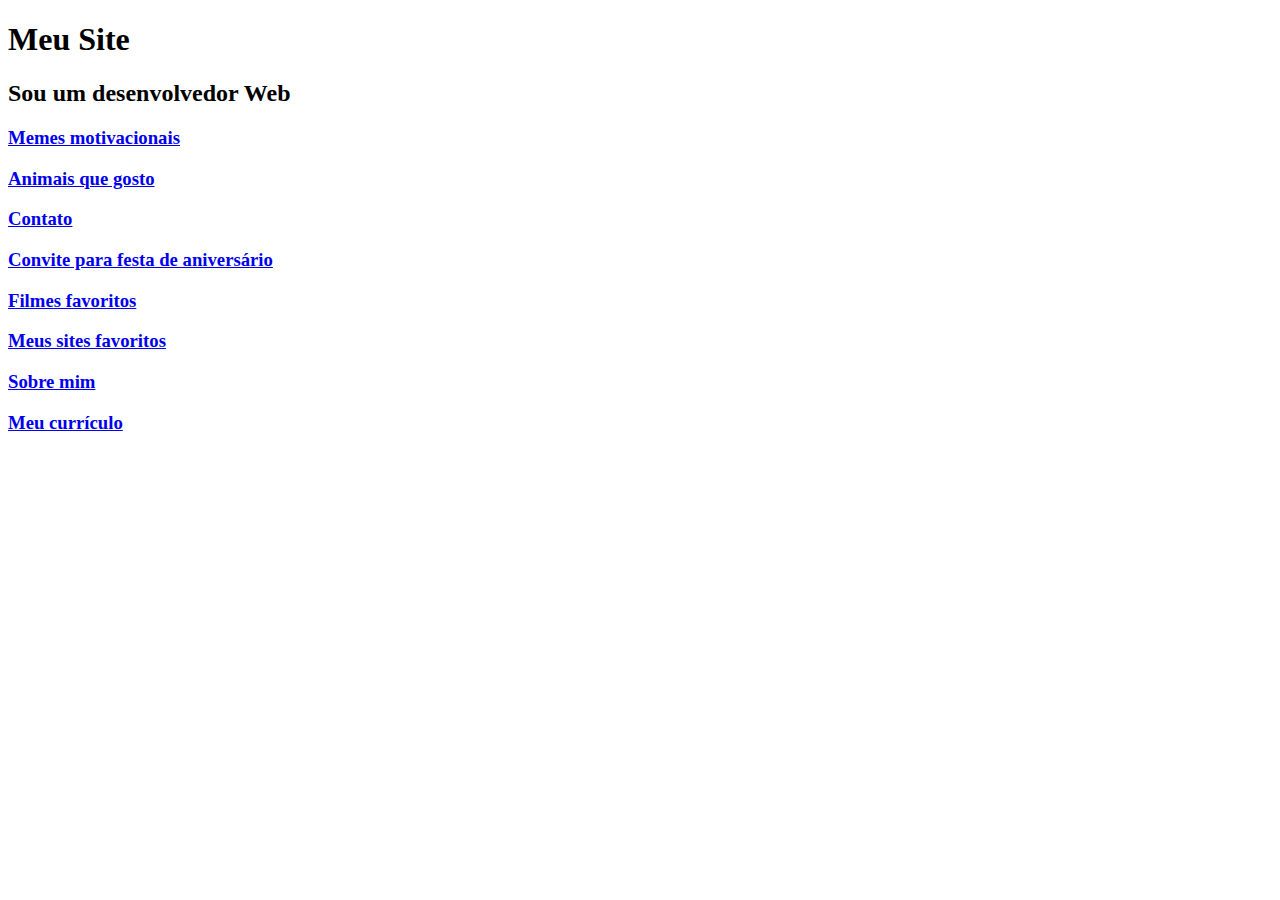
<file: index.html>
<!DOCTYPE html>
<html lang="pt-BR">
<head>
    <meta charset="UTF-8">
    <meta name="viewport" content="width=device-width, initial-scale=1.0">
    <title>Meu site</title>
</head>
<body>
    <h1>Meu Site</h1>

    <h2>Sou um desenvolvedor Web</h2>

    <h3><a href="public/Motivational_meme.html">Memes motivacionais</a></h3>

    <h3><a href="./public/Animais_que_gosto.html">Animais que gosto</a>
    </h3>
    <h3><a href="./public/Contato.html">Contato</a>
    </h3>
    <h3><a href="./public/Convite_festa.html">Convite para festa de aniversário</a>
    </h3>
    <h3><a href="./public/Filmes_Preferidos.html">Filmes favoritos</a>
    </h3>
    <h3><a href="./public/Sites_favoritos.html">Meus sites favoritos</a>
    </h3>
    <h3><a href="./public/Sobre_mim.html">Sobre mim</a>
    </h3>
    <h3><a href="./public/Curriculo.html">Meu currículo</a>
    </h3>

</body>
</html>
</file>
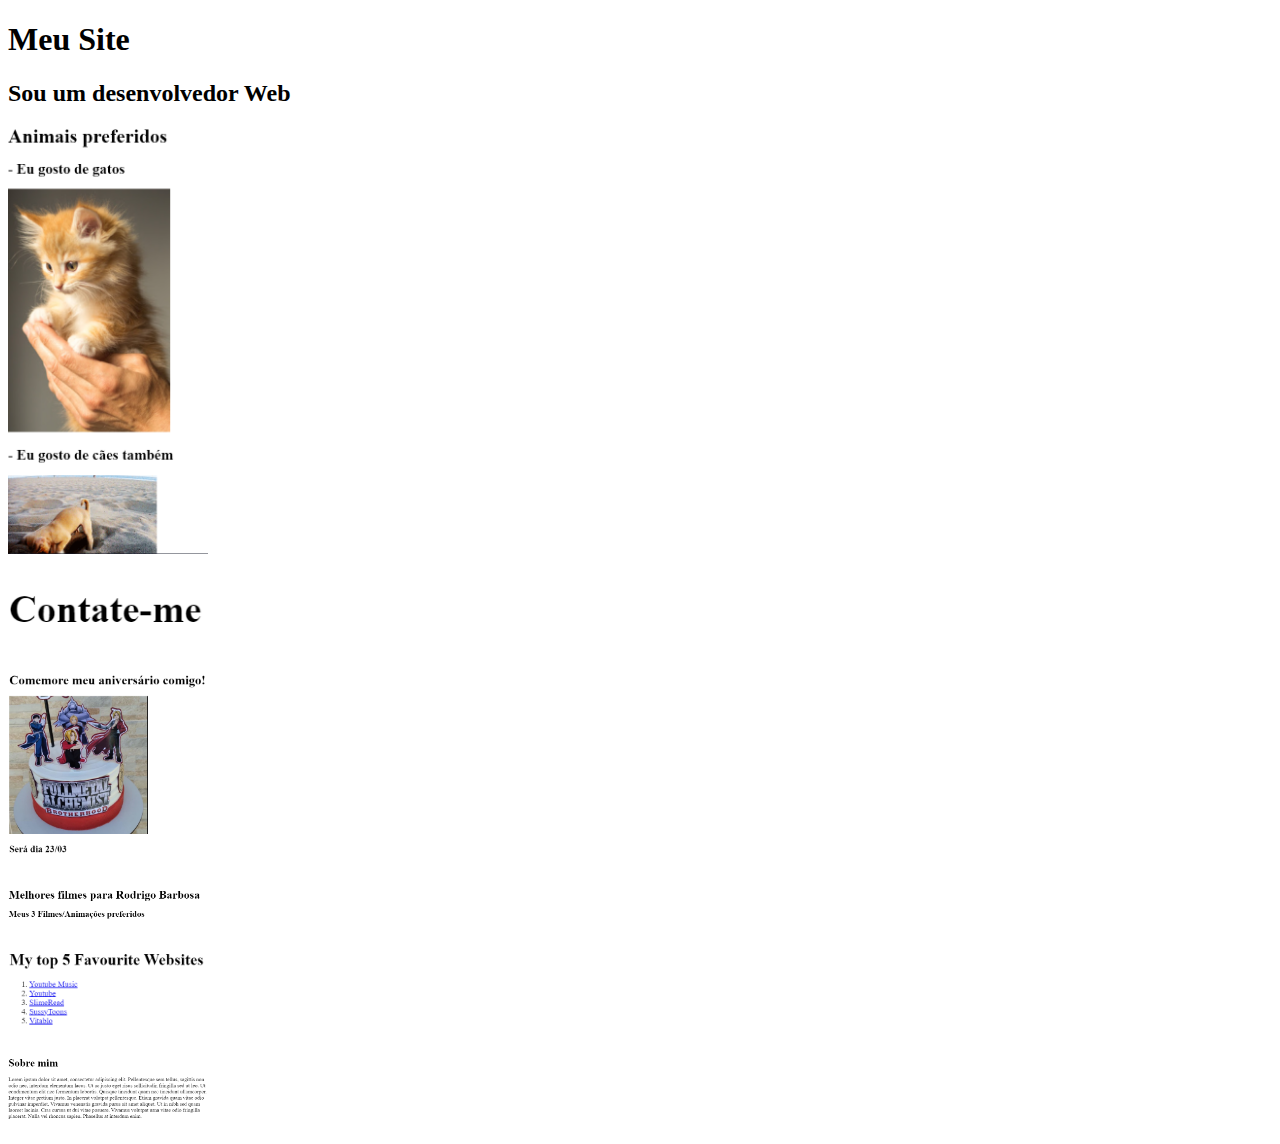
<file: Home.html>
<!DOCTYPE html>
<html lang="pt-BR">
<head>
    <meta charset="UTF-8">
    <meta name="viewport" content="width=device-width, initial-scale=1.0">
    <title>Meu site</title>
</head>
<body>
    <h1>Meu Site</h1>

    <h2>Sou um desenvolvedor Web</h2>

    <h3><a href="./public/Animais_que_gosto.html"><img src="./assets/images/Animais.png" alt="" width="200" border-width="10" border-color="" ></a>
    </h3>
    <h3><a href="./public/Contato.html"><img src="./assets/images/Contato.png" alt="" width="200"></a>
    </h3>
    <h3><a href="./public/Convite_festa.html"><img src="./assets/images/Convite.png" alt="" width="200"></a>
    </h3>
    <h3><a href="./public/Filmes_Preferidos.html"><img src="./assets/images/Filmes.png" alt="" width="200"></a>
    </h3>
    <h3><a href="./public/Sites_favoritos.html"><img src="./assets/images/Sites_fav.png" alt="" width="200"></a>
    </h3>
    <h3><a href="./public/Sobre_mim.html"><img src="./assets/images/Sobre.png" alt="" width="200"></a>
    </h3>

</body>
</html>
</file>
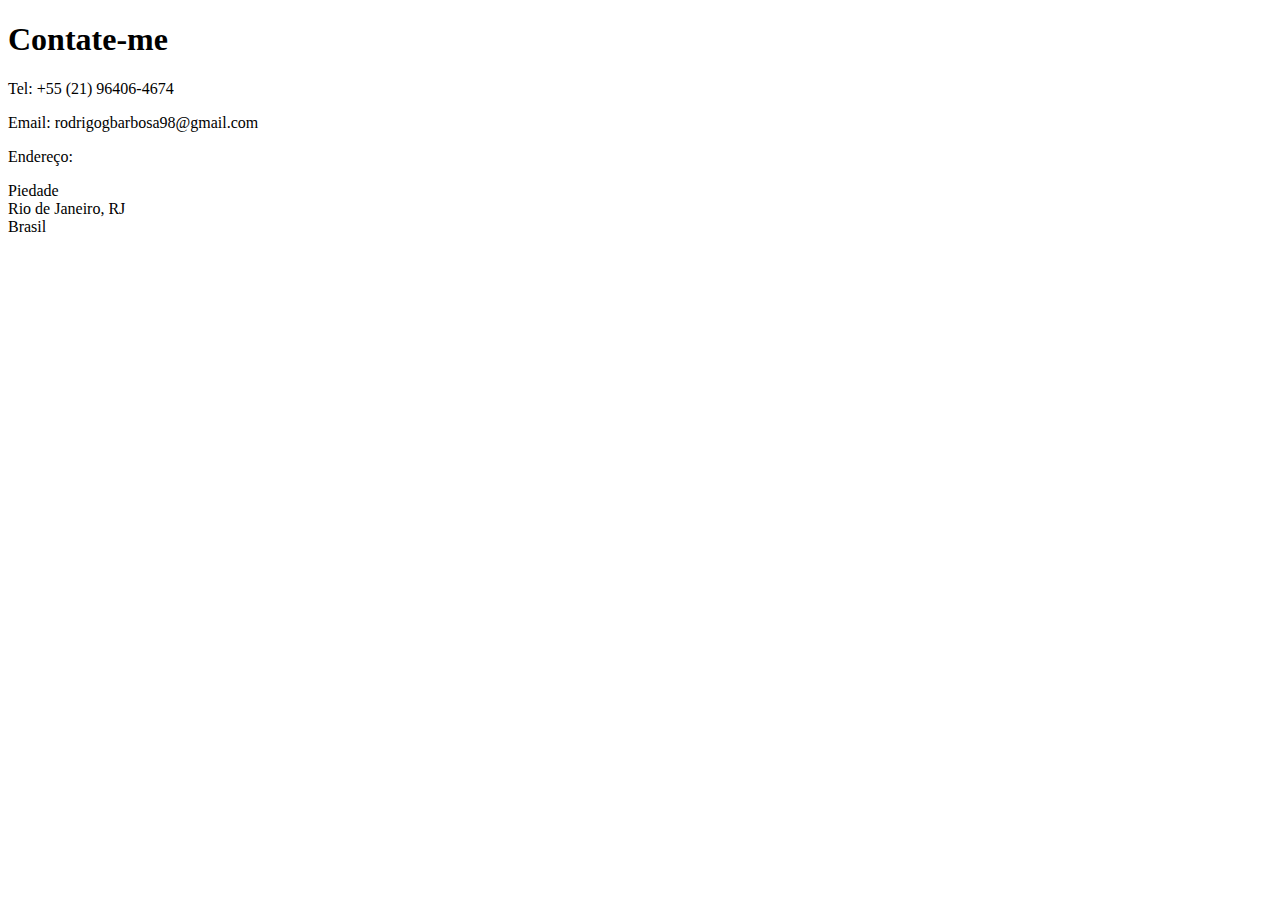
<file: public/Contato.html>
<!DOCTYPE html>
<html lang="pt-BR">
<head>
  <meta charset="UTF-8">
  <meta name="viewport" content="width=device-width, initial-scale=1.0">
  <title>Contato</title>
</head>
<body>
  <h1>Contate-me</h1>
  <p>Tel: +55 (21) 96406-4674</p>
  <p>Email: rodrigogbarbosa98@gmail.com</p>
  <p>Endereço:</p>
  <p>
    Piedade<br />
    Rio de Janeiro, RJ<br />
    Brasil <br />
  </p>
</body>
</html>
</file>
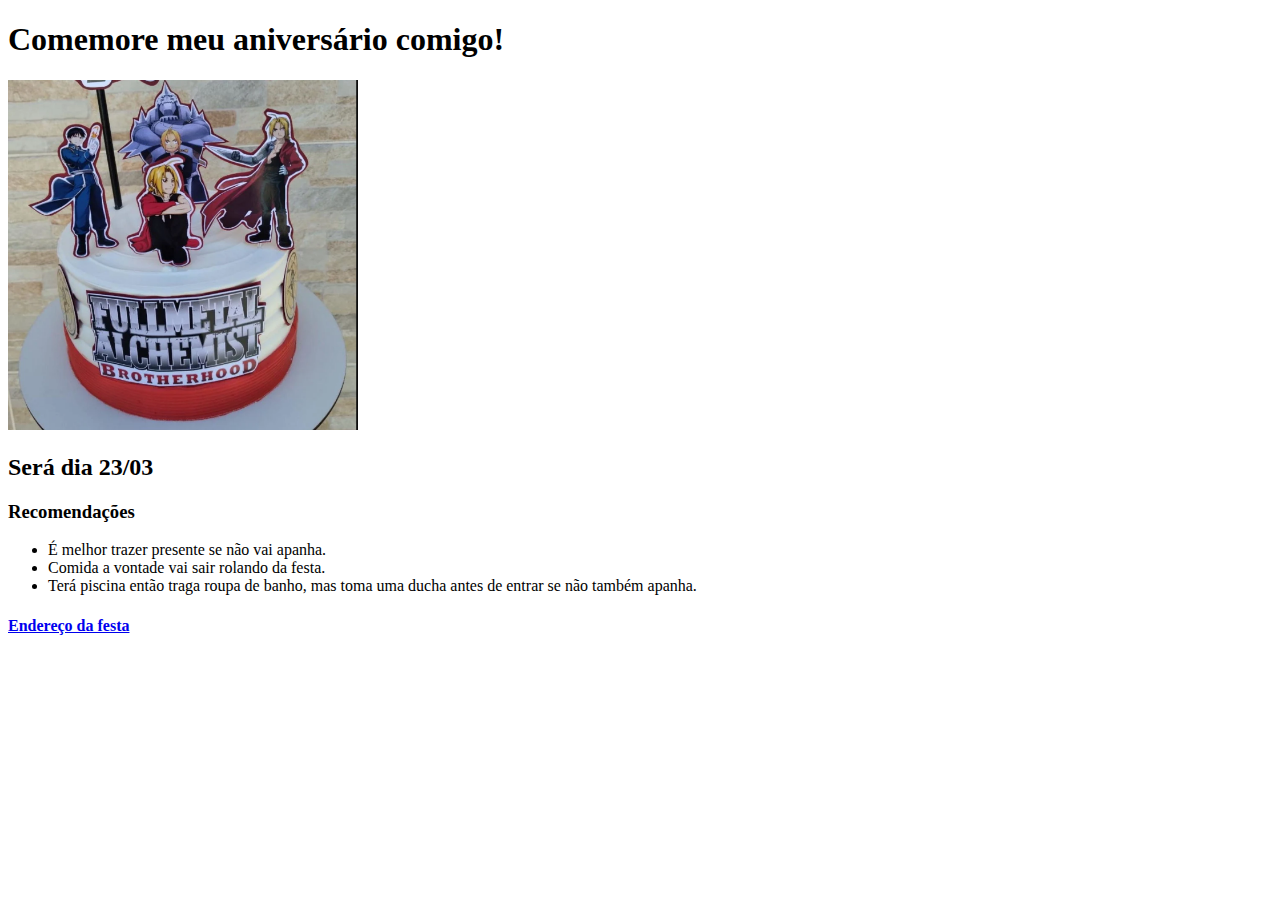
<file: public/Convite_festa.html>
<!DOCTYPE html>
<html lang="pt-BR">
<head>
    <meta charset="UTF-8">
    <meta name="viewport" content="width=device-width, initial-scale=1.0">
    <title>Convite de festa</title>
</head>
<body>
    <h1>Comemore meu aniversário comigo!</h1>
    <img src="../assets/images/Bolo.png" alt="" width="350">
    
    <h2>Será dia 23/03</h2>
    <h3>Recomendações</h3>
    <ul>
        <li>É melhor trazer presente se não vai apanha.</li>
        <li>Comida a vontade vai sair rolando da festa.</li>
        <li>Terá piscina então traga roupa de banho, mas toma uma ducha antes de entrar se não também apanha.</li>
    </ul>

    <h4><a href="https://www.google.com/maps/@35.7040744,139.5577317,3a,75y,289.6h,87.01t,0.72r/data=!3m6!1e1!3m4!1sgT28ssf0BB2LxZ63JNcL1w!2e0!7i13312!8i6656">Endereço da festa</a></h4>    

</body>
</html>
</file>
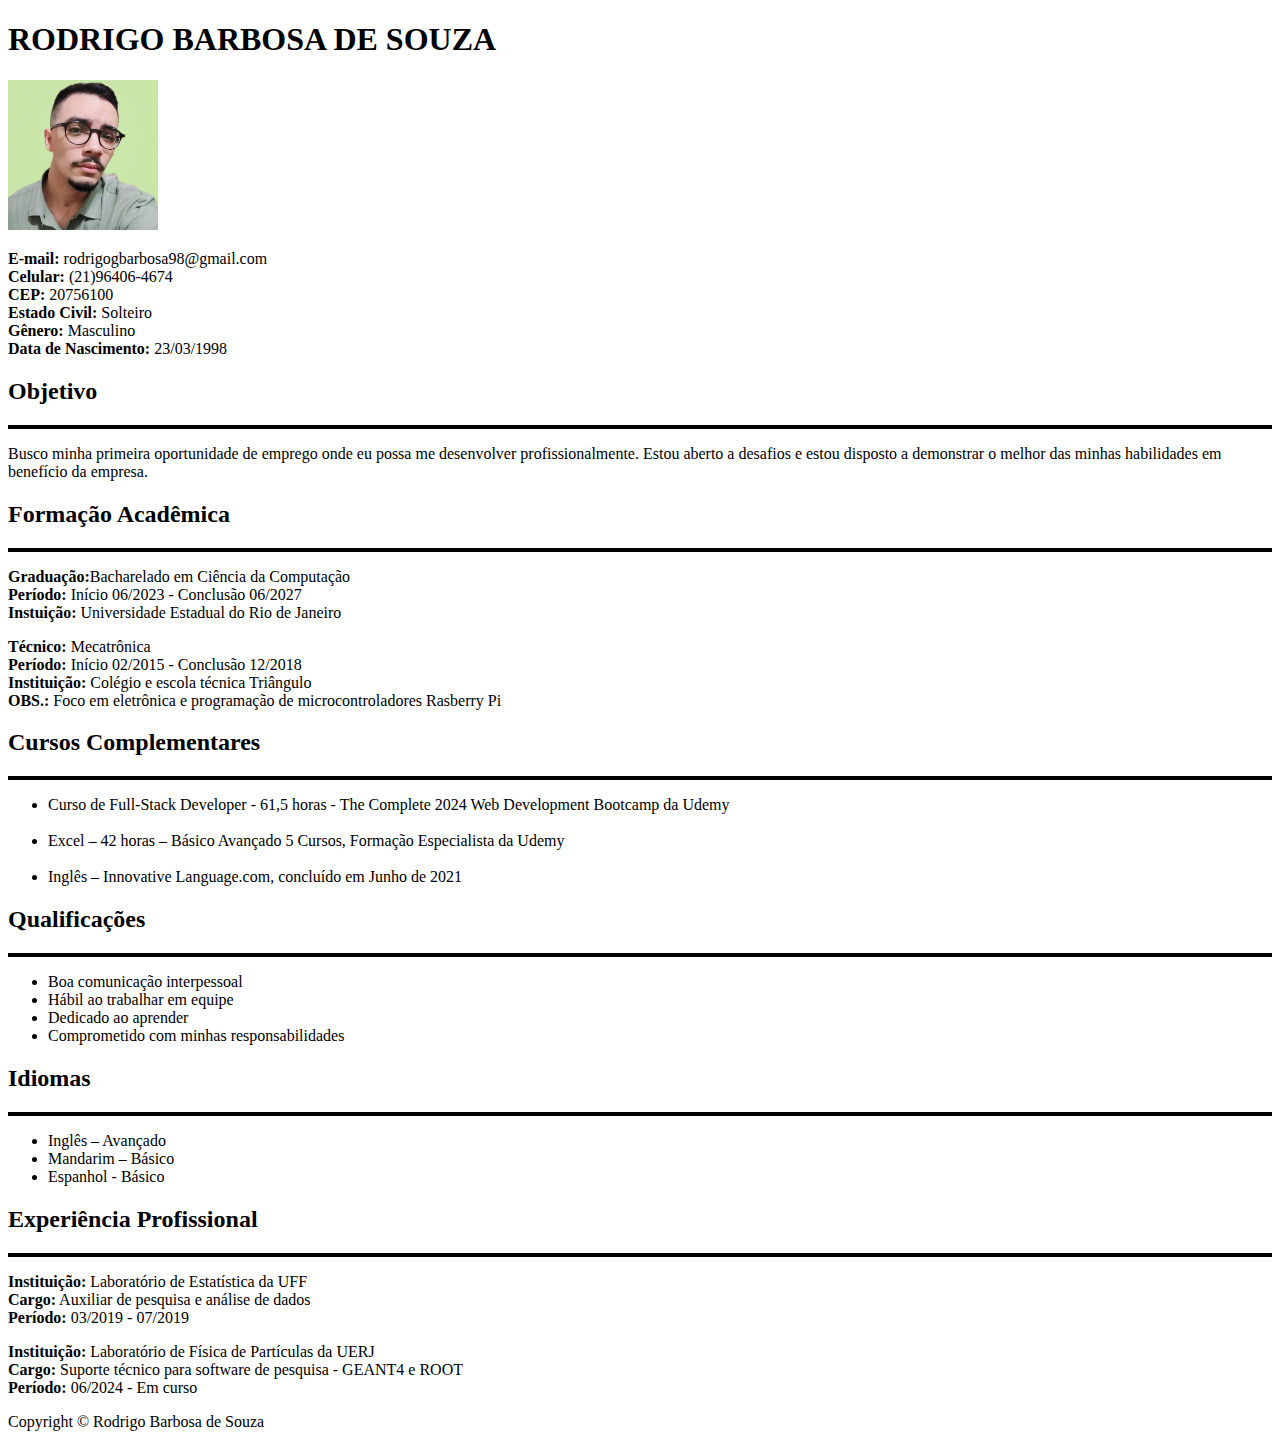
<file: public/Curriculo.html>
<!DOCTYPE html>
<html lang="pt-BR">
<head>
    <meta charset="UTF-8">
    <meta name="viewport" content="width=device-width, initial-scale=1.0">
    <title>Document</title>
    <link rel="stylesheet" href="../CSS/Config.css">
</head>
<body>
    <h1>RODRIGO BARBOSA DE SOUZA</h1>

    <img src="../assets/images/Me.jpg" alt="" width="150">

    <p>
        <b>E-mail:</b> rodrigogbarbosa98@gmail.com <br>
        <b>Celular:</b> (21)96406-4674 <br>
        <b>CEP:</b> 20756100 <br>
        <b>Estado Civil:</b> Solteiro <br>
        <b>Gênero:</b> Masculino <br>
        <b>Data de Nascimento:</b> 23/03/1998
    </p>

    <h2>Objetivo</h2>

    <hr size="4" color="black">

    <p>
        Busco minha primeira oportunidade de emprego onde 
        eu possa me desenvolver profissionalmente. Estou aberto
        a desafios e estou disposto a demonstrar o melhor 
        das minhas habilidades em benefício da empresa.
    </p>

    <h2>Formação Acadêmica</h2>

    <hr size="4" color="black">

    <p>
    <b>Graduação:</b>Bacharelado em Ciência da Computação <br>
    <b>Período:</b> Início 06/2023 - Conclusão 06/2027 <br>
    <b>Instuição:</b> Universidade Estadual do Rio de Janeiro <br>
    </p>

    <p>
    <b>Técnico:</b> Mecatrônica <br>
    <b>Período:</b> Início 02/2015 - Conclusão 12/2018<br>
    <b>Instituição:</b> Colégio e escola técnica Triângulo<br>
    <b>OBS.:</b> Foco em eletrônica e programação de microcontroladores Rasberry Pi <br>
    </p>

    <h2>Cursos Complementares</h2>

    <hr size="4" color="black">

    <p>
        <ul>
            <li>Curso de Full-Stack Developer - 61,5 horas - The Complete 2024 Web Development Bootcamp da Udemy</li><br>
            <li>Excel – 42 horas – Básico Avançado 5 Cursos, Formação Especialista da Udemy</li><br>
            <li>Inglês – Innovative Language.com, concluído em Junho de 2021</li>
        </ul>
    </p>

    <h2>Qualificações</h2>

    <hr size="4" color="black">
    
    <ul>
        <li>Boa comunicação interpessoal</li>
        <li>Hábil ao trabalhar em equipe</li>
        <li>Dedicado ao aprender</li>
        <li>Comprometido com minhas responsabilidades</li>
    </ul>

    <h2>Idiomas</h2>

    <hr size="4" color="black">

    <ul>
        <li>Inglês – Avançado</li>
        <li>Mandarim – Básico</li>
        <li>Espanhol - Básico</li>
    </ul>

    <h2>Experiência Profissional</h2>
    <hr size="4" color="black">

    <p>
    <b>Instituição:</b> Laboratório de Estatística da UFF <br>
    <b>Cargo:</b> Auxiliar de pesquisa e análise de dados <br>
    <b>Período:</b> 03/2019 - 07/2019
    </p>

    <p>
    <b>Instituição:</b> Laboratório de Física de Partículas da UERJ <br>
    <b>Cargo:</b> Suporte técnico para software de pesquisa - GEANT4 e ROOT <br>
    <b>Período:</b> 06/2024 - Em curso
    </p>

    <footer>Copyright © Rodrigo Barbosa de Souza</footer>

</body>
</html>
</file>
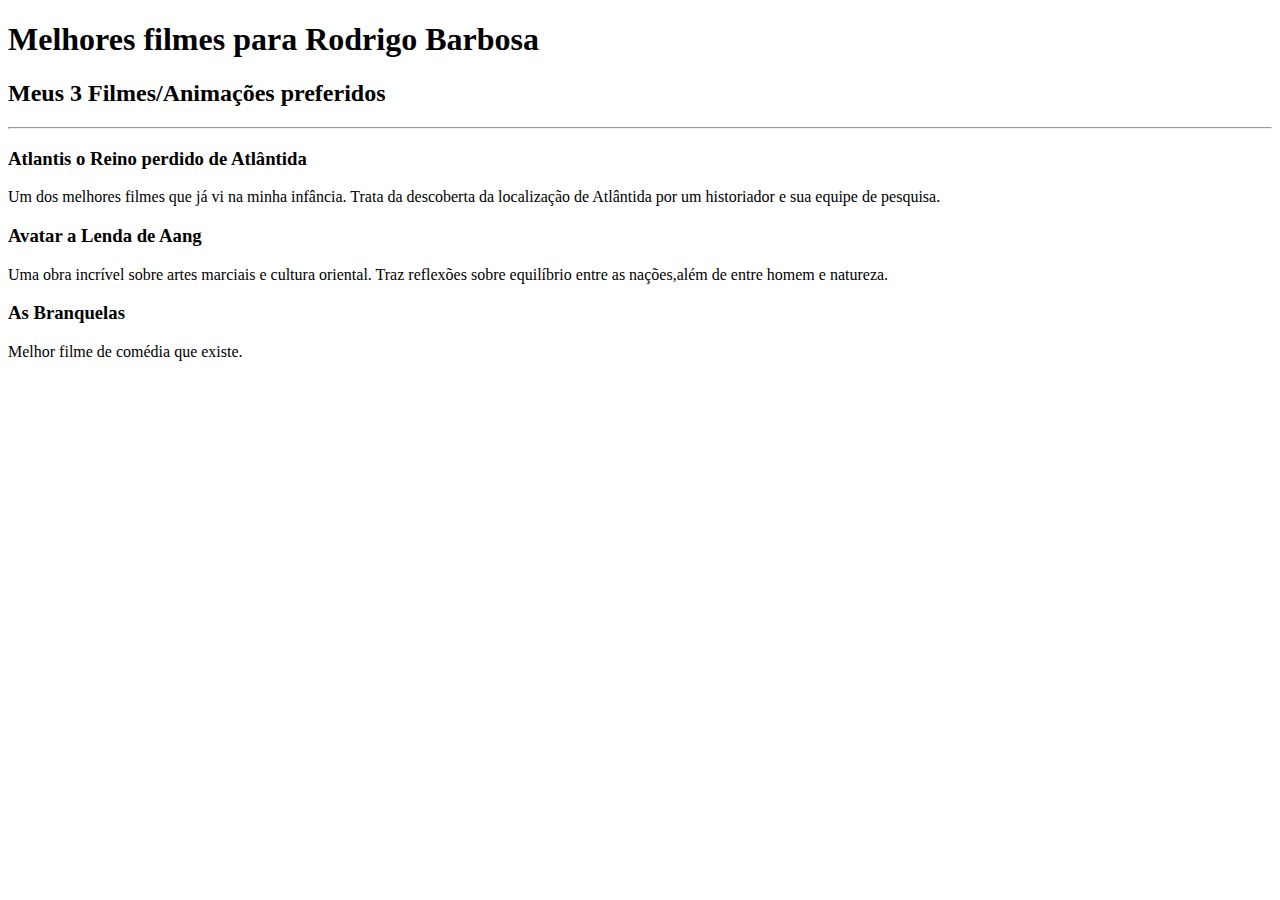
<file: public/Filmes_Preferidos.html>
<!DOCTYPE html>
<html lang="pt-BR">
<html>
<head>
    <meta charset="UTF-8">
    <meta name="viewport" content="width=device-width, initial-scale=1.0">
    <title>Filmes preferidos</title>
</head>
<body>
    <h1>Melhores filmes para Rodrigo Barbosa</h1>

    <h2>Meus 3 Filmes/Animações preferidos</h2>

    <hr />

    <h3>Atlantis o Reino perdido de Atlântida</h3>

    <p>Um dos melhores filmes que já vi na minha infância. Trata da descoberta da localização de Atlântida por um historiador e sua equipe de pesquisa. </p>

    <h3>Avatar a Lenda de Aang</h3>

    <p>Uma obra incrível sobre artes marciais e cultura oriental. Traz reflexões sobre equilíbrio entre as nações,além de entre homem e natureza.</p>

    <h3>As Branquelas</h3>
    <p>Melhor filme de comédia que existe.</p>

</body>
</html>
</file>
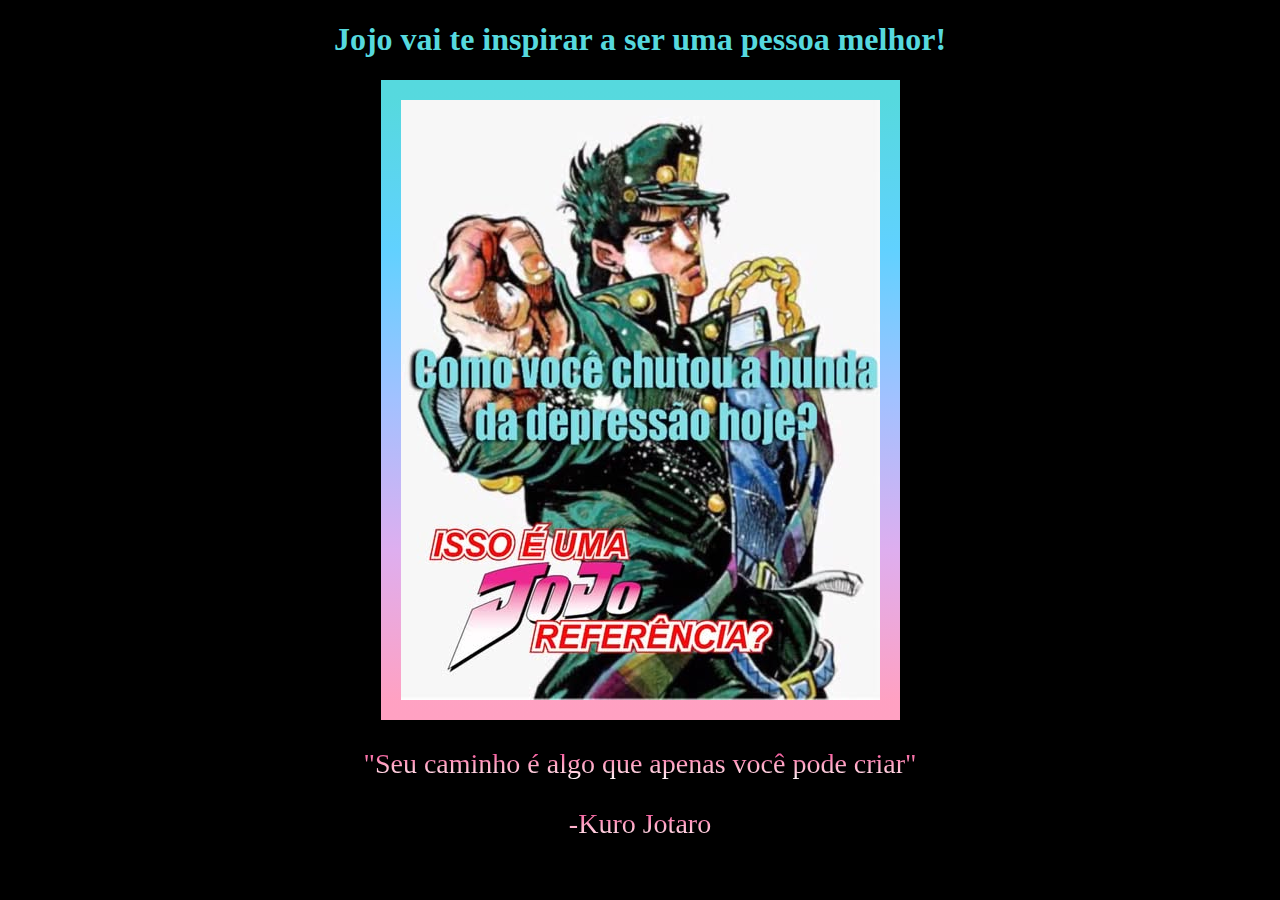
<file: public/Motivational_meme.html>
<!DOCTYPE html>
<html lang="pt-BR">
<head>
  <link rel="stylesheet" href="../CSS/style.css">
  <meta charset="UTF-8">
  <meta name="viewport" content="width=device-width, initial-scale=1.0">
  <title>Memes motivacional</title>
</head>
  <body>

    <h1>Jojo vai te inspirar a ser uma pessoa melhor!</h1>

    <div id="d1">
      <img id="jojo1" src="../assets/images/jojo_meme.jpg" alt="meme">
      <p id="p1">"Seu caminho é algo que apenas você pode criar"</p>
      <p id="p2">-Kuro Jotaro</p>
    </div>

  </body>
</html>
</file>
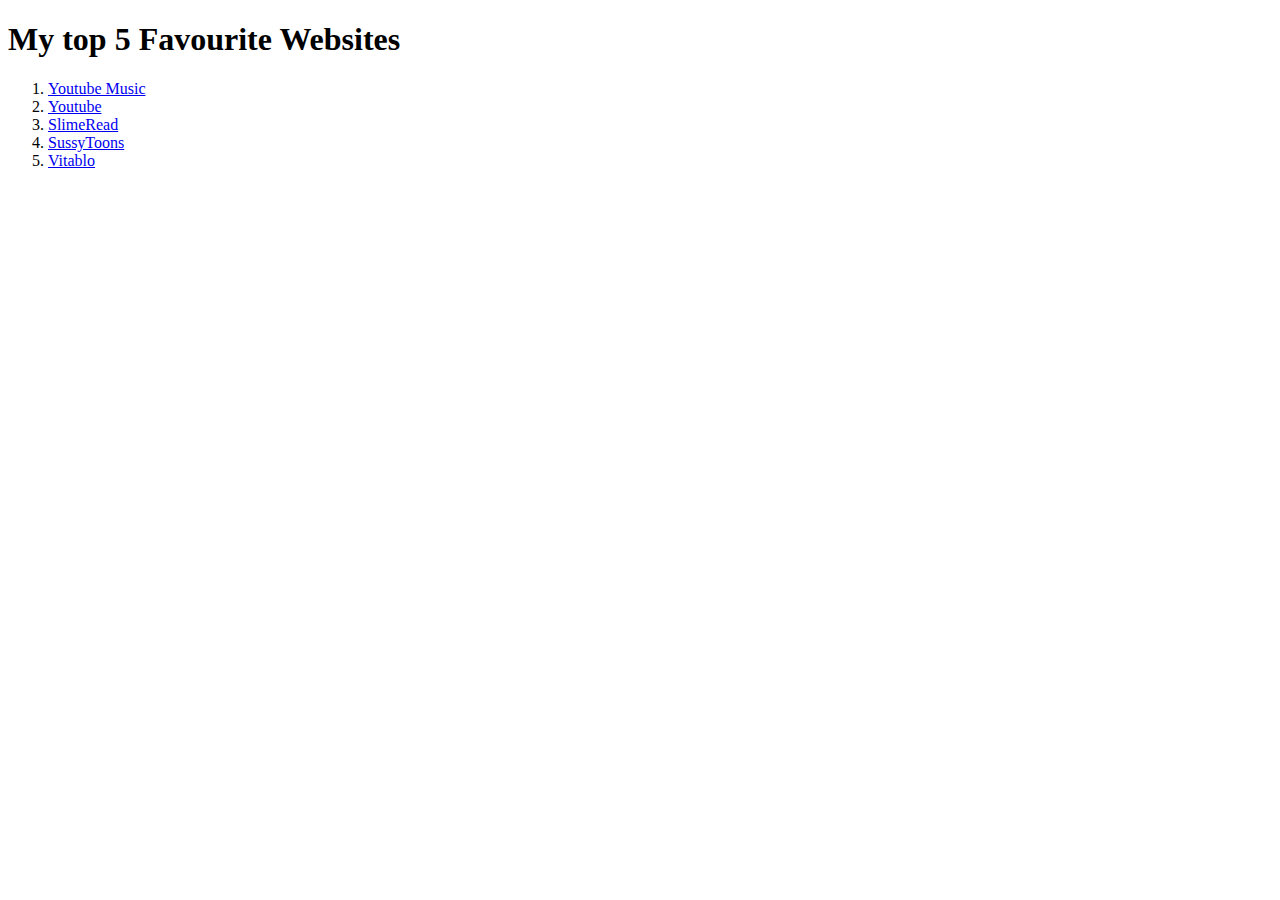
<file: public/Sites_favoritos.html>
<!DOCTYPE html>
<html lang="pt-BR">
<head>
    <meta charset="UTF-8">
    <meta name="viewport" content="width=device-width, initial-scale=1.0">
    <title>5 sites que mais gosto</title>
</head>
<body>
    <h1>My top 5 Favourite Websites</h1>

    <ol>
        <li><a href="https://music.youtube.com/">Youtube Music</a></li>
        <li><a href="https://www.youtube.com/">Youtube</a></li>
        <li><a href="https://slimeread.com/">SlimeRead</a></li>
        <li><a href="https://www.sussytoons.site/">SussyToons</a></li>
        <li><a href="https://vitablo.de/diablo-4-build-guides/zerschmetternde-hand-geistgeborener-level-build/">Vitablo</a></li>
    </ol>

</body>
</html>
</file>
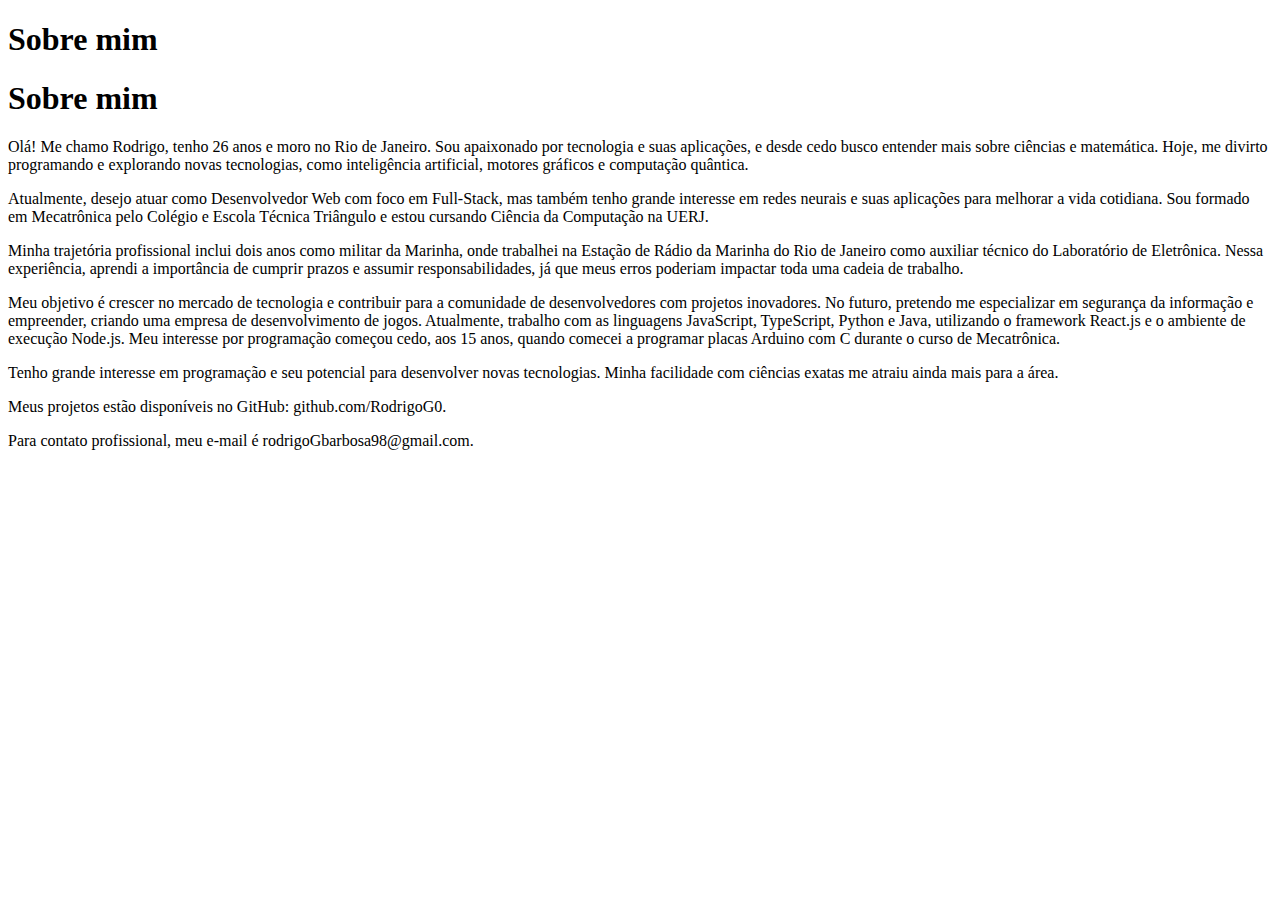
<file: public/Sobre_mim.html>
<!DOCTYPE html>
<html lang="pt-BR">
<head>
  <meta charset="UTF-8">
  <meta name="viewport" content="width=device-width, initial-scale=1.0">
  <title>Sobre mim</title>
</head>
<body>
  <h1>Sobre mim</h1>
    <h1>Sobre mim</h1>
  <p>Olá! Me chamo Rodrigo, tenho 26 anos e moro no Rio de Janeiro. Sou apaixonado por tecnologia e suas 
      aplicações, e desde cedo busco entender mais sobre ciências e matemática. Hoje, me divirto programando e 
      explorando novas tecnologias, como inteligência artificial, motores gráficos e computação quântica.</p>

  <p>Atualmente, desejo atuar como Desenvolvedor Web com foco em Full-Stack, mas também tenho grande interesse em
      redes neurais e suas aplicações para melhorar a vida cotidiana. Sou formado em Mecatrônica pelo Colégio e 
      Escola Técnica Triângulo e estou cursando Ciência da Computação na UERJ.</p>
  
  <p>Minha trajetória profissional inclui dois anos como militar da Marinha, onde trabalhei na Estação de Rádio
     da Marinha do Rio de Janeiro como auxiliar técnico do Laboratório de Eletrônica. Nessa experiência, 
     aprendi a importância de cumprir prazos e assumir responsabilidades, já que meus erros poderiam impactar 
     toda uma cadeia de trabalho.</p>
  
  <p>Meu objetivo é crescer no mercado de tecnologia e contribuir para a comunidade de desenvolvedores com 
      projetos inovadores. No futuro, pretendo me especializar em segurança da informação e empreender, criando 
      uma empresa de desenvolvimento de jogos. Atualmente, trabalho com as linguagens JavaScript, TypeScript, 
      Python e Java, utilizando o framework React.js e o ambiente de execução Node.js. Meu interesse por 
      programação começou cedo, aos 15 anos, quando comecei a programar placas Arduino com C durante o curso 
      de Mecatrônica. </p>
  
  <p>Tenho grande interesse em programação e seu potencial para desenvolver novas tecnologias. Minha facilidade 
    com ciências exatas me atraiu ainda mais para a área. 
  </p>
    
  <p>Meus projetos estão disponíveis no GitHub: github.com/RodrigoG0.</p>
  
  <p></p>Para contato profissional, meu e-mail é rodrigoGbarbosa98@gmail.com.</p>
  
</body>
</html>
</file>
<file: CSS/Config.css>
img{

}
</file>
<file: CSS/style.css>
body{
    background-color: black;
}

h1{
    color: rgb(86, 217, 222);
    text-align: center;
}

p{
    text-align: center;
    font-size: 28px;
    background: -webkit-linear-gradient(#ef2a90, #f96fa8, #ffa1c2, #ffcede, #fffbfc);
    -webkit-background-clip: text;
    -webkit-text-fill-color: transparent
}



#jojo1{
    display: block;
    margin-left: auto;
    margin-right: auto;
    border: 20px solid;
    border-image: linear-gradient(to bottom, #56d9de, #61d1ff, #a2c1ff, #deaeef, #ffa1c2);
    border-image-slice: 1;
   
}
</file>
